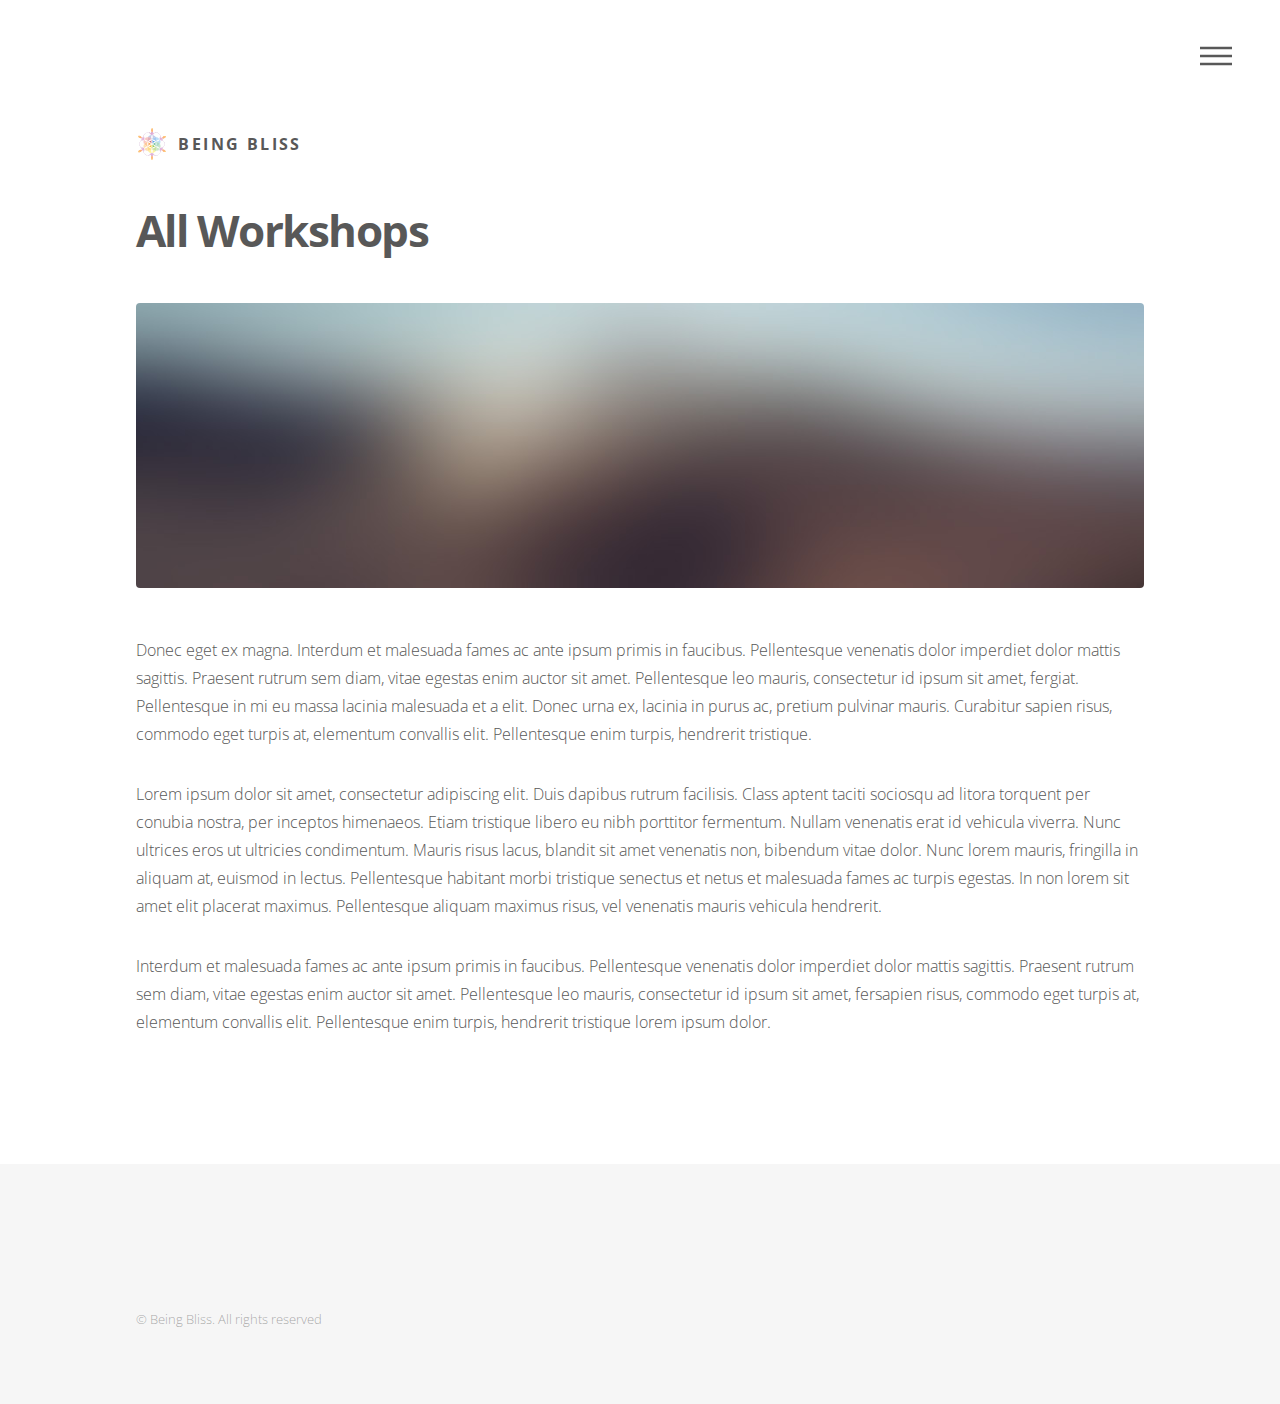
<file: generic.html>
<!DOCTYPE HTML>

<html>
	<head>
		<title>All Workshops</title>
		<meta charset="utf-8" />
		<meta name="viewport" content="width=device-width, initial-scale=1, user-scalable=no" />
		<link rel="stylesheet" href="assets/css/main.css" />
		<noscript><link rel="stylesheet" href="assets/css/noscript.css" /></noscript>
	</head>
	<body class="is-preload">
		<!-- Wrapper -->
			<div id="wrapper">

				<!-- Header -->
					<header id="header">
						<div class="inner">

							<!-- Logo -->
								<a href="index.html" class="logo">
									<span class="symbol"><img src="images/Being Bliss Logo Colour Vector.svg" alt="" /></span><span class="title">Being Bliss</span>
								</a>

							<!-- Nav -->
								<nav>
									<ul>
										<li><a href="#menu">Menu</a></li>
									</ul>
								</nav>

						</div>
					</header>

				<!-- Menu -->
					<nav id="menu">
						<h2>Menu</h2>
						<ul>
							<li><a href="index.html">Home</a></li>
							<li><a href="generic.html">Ipsum veroeros</a></li>
							<li><a href="generic.html">Tempus etiam</a></li>
							<li><a href="generic.html">Consequat dolor</a></li>
							<li><a href="elements.html">Elements</a></li>
						</ul>
					</nav>

				<!-- Main -->
					<div id="main">
						<div class="inner">
							<h1>All Workshops</h1>
							<span class="image main"><img src="images/pic13.jpg" alt="" /></span>
							<p>Donec eget ex magna. Interdum et malesuada fames ac ante ipsum primis in faucibus. Pellentesque venenatis dolor imperdiet dolor mattis sagittis. Praesent rutrum sem diam, vitae egestas enim auctor sit amet. Pellentesque leo mauris, consectetur id ipsum sit amet, fergiat. Pellentesque in mi eu massa lacinia malesuada et a elit. Donec urna ex, lacinia in purus ac, pretium pulvinar mauris. Curabitur sapien risus, commodo eget turpis at, elementum convallis elit. Pellentesque enim turpis, hendrerit tristique.</p>
							<p>Lorem ipsum dolor sit amet, consectetur adipiscing elit. Duis dapibus rutrum facilisis. Class aptent taciti sociosqu ad litora torquent per conubia nostra, per inceptos himenaeos. Etiam tristique libero eu nibh porttitor fermentum. Nullam venenatis erat id vehicula viverra. Nunc ultrices eros ut ultricies condimentum. Mauris risus lacus, blandit sit amet venenatis non, bibendum vitae dolor. Nunc lorem mauris, fringilla in aliquam at, euismod in lectus. Pellentesque habitant morbi tristique senectus et netus et malesuada fames ac turpis egestas. In non lorem sit amet elit placerat maximus. Pellentesque aliquam maximus risus, vel venenatis mauris vehicula hendrerit.</p>
							<p>Interdum et malesuada fames ac ante ipsum primis in faucibus. Pellentesque venenatis dolor imperdiet dolor mattis sagittis. Praesent rutrum sem diam, vitae egestas enim auctor sit amet. Pellentesque leo mauris, consectetur id ipsum sit amet, fersapien risus, commodo eget turpis at, elementum convallis elit. Pellentesque enim turpis, hendrerit tristique lorem ipsum dolor.</p>
						</div>
					</div>

				<!-- Footer -->
					<footer id="footer">
						<div class="inner">
							<!-- <section>
								<h2>Get in touch</h2>
								<form method="post" action="#">
									<div class="fields">
										<div class="field half">
											<input type="text" name="name" id="name" placeholder="Name" />
										</div>
										<div class="field half">
											<input type="email" name="email" id="email" placeholder="Email" />
										</div>
										<div class="field">
											<textarea name="message" id="message" placeholder="Message"></textarea>
										</div>
									</div>
									<ul class="actions">
										<li><input type="submit" value="Send" class="primary" /></li>
									</ul>
								</form>
							</section>
							<section>
								<h2>Follow</h2>
								<ul class="icons">
									<li><a href="#" class="icon brands style2 fa-twitter"><span class="label">Twitter</span></a></li>
									<li><a href="#" class="icon brands style2 fa-facebook-f"><span class="label">Facebook</span></a></li>
									<li><a href="#" class="icon brands style2 fa-instagram"><span class="label">Instagram</span></a></li>
									<li><a href="#" class="icon brands style2 fa-dribbble"><span class="label">Dribbble</span></a></li>
									<li><a href="#" class="icon brands style2 fa-github"><span class="label">GitHub</span></a></li>
									<li><a href="#" class="icon brands style2 fa-500px"><span class="label">500px</span></a></li>
									<li><a href="#" class="icon solid style2 fa-phone"><span class="label">Phone</span></a></li>
									<li><a href="#" class="icon solid style2 fa-envelope"><span class="label">Email</span></a></li>
								</ul>
							</section> -->
							<ul class="copyright">
								<li>&copy; Being Bliss. All rights reserved</li>
							</ul>
						</div>
					</footer>

			</div>

		<!-- Scripts -->
			<script src="assets/js/jquery.min.js"></script>
			<script src="assets/js/browser.min.js"></script>
			<script src="assets/js/breakpoints.min.js"></script>
			<script src="assets/js/util.js"></script>
			<script src="assets/js/main.js"></script>

	</body>
</html>
</file>
<file: assets/css/noscript.css>
/* Tiles */

	body.is-preload .tiles article {
		-moz-transform: none;
		-webkit-transform: none;
		-ms-transform: none;
		transform: none;
		opacity: 1;
	}
</file>
<file: assets/css/main.css>
@import url(fontawesome-all.min.css);
/* @import url("https://fonts.googleapis.com/css?family=Source+Sans+Pro:400,700,900"); */
@import url("https://fonts.googleapis.com/css?family=Open+Sans:400, 500,700");

html, body, div, span, applet, object,
iframe, h1, h2, h3, h4, h5, h6, p, blockquote,
pre, a, abbr, acronym, address, big, cite,
code, del, dfn, em, img, ins, kbd, q, s, samp,
small, strike, strong, sub, sup, tt, var, b,
u, i, center, dl, dt, dd, ol, ul, li, fieldset,
form, label, legend, table, caption, tbody,
tfoot, thead, tr, th, td, article, aside,
canvas, details, embed, figure, figcaption,
footer, header, hgroup, menu, nav, output, ruby,
section, summary, time, mark, audio, video {
	margin: 0;
	padding: 0;
	border: 0;
	font-size: 100%;
	font: inherit;
	vertical-align: baseline;}

article, aside, details, figcaption, figure,
footer, header, hgroup, menu, nav, section {
	display: block;}

body {
	line-height: 1;
}

ol, ul {
	list-style: none;
}

blockquote, q {
	quotes: none;
}

	blockquote:before, blockquote:after, q:before, q:after {
		content: '';
		content: none;
	}

table {
	border-collapse: collapse;
	border-spacing: 0;
}

body {
	-webkit-text-size-adjust: none;
}

mark {
	background-color: transparent;
	color: inherit;
}

input::-moz-focus-inner {
	border: 0;
	padding: 0;
}

input, select, textarea {
	-moz-appearance: none;
	-webkit-appearance: none;
	-ms-appearance: none;
	appearance: none;
}

/* Basic */

	@-ms-viewport {
		width: device-width;
	}

	body {
		-ms-overflow-style: scrollbar;
	}

	@media screen and (max-width: 480px) {

		html, body {
			min-width: 320px;
		}

	}

	html {
		box-sizing: border-box;
	}

	*, *:before, *:after {
		box-sizing: inherit;
	}

	body {
		background: #ffffff;
	}

		body.is-preload *, body.is-preload *:before, body.is-preload *:after {
			-moz-animation: none !important;
			-webkit-animation: none !important;
			-ms-animation: none !important;
			animation: none !important;
			-moz-transition: none !important;
			-webkit-transition: none !important;
			-ms-transition: none !important;
			transition: none !important;
		}

/* Type */

	body, input, select, textarea {
		color: #585858;
		font-family: "Open Sans", Helvetica, sans-serif;
		font-size: 16pt;
		font-weight: 300;
		line-height: 1.75;
	}

		@media screen and (max-width: 1680px) {

			body, input, select, textarea {
				font-size: 14pt;
			}

		}

		@media screen and (max-width: 1280px) {

			body, input, select, textarea {
				font-size: 12pt;
			}

		}

	a {
		-moz-transition: border-bottom-color 0.2s ease, color 0.2s ease;
		-webkit-transition: border-bottom-color 0.2s ease, color 0.2s ease;
		-ms-transition: border-bottom-color 0.2s ease, color 0.2s ease;
		transition: border-bottom-color 0.2s ease, color 0.2s ease;
		text-decoration: none;
		color: #585858;
		border-bottom: dotted 1px rgba(88, 88, 88, 0.5);
	}

		a:hover {
			border-bottom-color: transparent;
			color: #f2849e !important;
		}

	strong, b {
		font-weight: 900;
	}

	em, i {
		font-style: italic;
	}

	p {
		margin: 0 0 2em 0;
	}

	h1 {
		font-size: 2.75em;
		font-weight: 700;
		line-height: 1.3;
		margin: 0 0 1em 0;
		letter-spacing: -0.035em;
	}

		h1 a {
			color: inherit;
		}

		@media screen and (max-width: 736px) {

			h1 {
				font-size: 2em;
				margin: 0 0 1em 0;
			}

		}

		@media screen and (max-width: 360px) {

			h1 {
				font-size: 1.75em;
			}

		}

	h2, h3, h4, h5, h6 {
		font-weight: 900;
		line-height: 1.5;
		margin: 0 0 2em 0;
		text-transform: uppercase;
		letter-spacing: 0.15em;
	}

		h2 a, h3 a, h4 a, h5 a, h6 a {
			color: inherit;
		}

	h2 {
		font-size: 1.1em;
	}

	h3 {
		font-size: 1em;
	}

	h4 {
		font-size: 0.8em;
	}

	h5 {
		font-size: 0.8em;
	}

	h6 {
		font-size: 0.8em;
	}

	@media screen and (max-width: 980px) {

		h1 br, h2 br, h3 br, h4 br, h5 br, h6 br {
			display: none;
		}

	}

	@media screen and (max-width: 736px) {

		h2 {
			font-size: 1em;
		}

		h3 {
			font-size: 0.8em;
		}

	}

	sub {
		font-size: 0.8em;
		position: relative;
		top: 0.5em;
	}

	sup {
		font-size: 0.8em;
		position: relative;
		top: -0.5em;
	}

	blockquote {
		border-left: solid 4px #c9c9c9;
		font-style: italic;
		margin: 0 0 2em 0;
		padding: 0.5em 0 0.5em 2em;
	}

	code {
		background: rgba(144, 144, 144, 0.075);
		border-radius: 4px;
		border: solid 1px #c9c9c9;
		font-family: "Courier New", monospace;
		font-size: 0.9em;
		margin: 0 0.25em;
		padding: 0.25em 0.65em;
	}

	pre {
		-webkit-overflow-scrolling: touch;
		font-family: "Courier New", monospace;
		font-size: 0.9em;
		margin: 0 0 2em 0;
	}

		pre code {
			display: block;
			line-height: 1.75;
			padding: 1em 1.5em;
			overflow-x: auto;
		}

	hr {
		border: 0;
		border-bottom: solid 1px #c9c9c9;
		margin: 2em 0;
	}

		hr.major {
			margin: 3em 0;
		}

	.align-left {
		text-align: left;
	}

	.align-center {
		text-align: center;
	}

	.align-right {
		text-align: right;
	}

/* Row */

	.row {
		display: flex;
		flex-wrap: wrap;
		box-sizing: border-box;
		align-items: stretch;
	}

		.row > * {
			box-sizing: border-box;
		}

		.row.gtr-uniform > * > :last-child {
			margin-bottom: 0;
		}

		.row.aln-left {
			justify-content: flex-start;
		}

		.row.aln-center {
			justify-content: center;
		}

		.row.aln-right {
			justify-content: flex-end;
		}

		.row.aln-top {
			align-items: flex-start;
		}

		.row.aln-middle {
			align-items: center;
		}

		.row.aln-bottom {
			align-items: flex-end;
		}

		.row > .imp {
			order: -1;
		}

		.row > .col-1 {
			width: 8.33333%;
		}

		.row > .off-1 {
			margin-left: 8.33333%;
		}

		.row > .col-2 {
			width: 16.66667%;
		}

		.row > .off-2 {
			margin-left: 16.66667%;
		}

		.row > .col-3 {
			width: 25%;
		}

		.row > .off-3 {
			margin-left: 25%;
		}

		.row > .col-4 {
			width: 33.33333%;
		}

		.row > .off-4 {
			margin-left: 33.33333%;
		}

		.row > .col-5 {
			width: 41.66667%;
		}

		.row > .off-5 {
			margin-left: 41.66667%;
		}

		.row > .col-6 {
			width: 50%;
		}

		.row > .off-6 {
			margin-left: 50%;
		}

		.row > .col-7 {
			width: 58.33333%;
		}

		.row > .off-7 {
			margin-left: 58.33333%;
		}

		.row > .col-8 {
			width: 66.66667%;
		}

		.row > .off-8 {
			margin-left: 66.66667%;
		}

		.row > .col-9 {
			width: 75%;
		}

		.row > .off-9 {
			margin-left: 75%;
		}

		.row > .col-10 {
			width: 83.33333%;
		}

		.row > .off-10 {
			margin-left: 83.33333%;
		}

		.row > .col-11 {
			width: 91.66667%;
		}

		.row > .off-11 {
			margin-left: 91.66667%;
		}

		.row > .col-12 {
			width: 100%;
		}

		.row > .off-12 {
			margin-left: 100%;
		}

		.row.gtr-0 {
			margin-top: 0;
			margin-left: 0em;
		}

			.row.gtr-0 > * {
				padding: 0 0 0 0em;
			}

			.row.gtr-0.gtr-uniform {
				margin-top: 0em;
			}

				.row.gtr-0.gtr-uniform > * {
					padding-top: 0em;
				}

		.row.gtr-25 {
			margin-top: 0;
			margin-left: -0.5em;
		}

			.row.gtr-25 > * {
				padding: 0 0 0 0.5em;
			}

			.row.gtr-25.gtr-uniform {
				margin-top: -0.5em;
			}

				.row.gtr-25.gtr-uniform > * {
					padding-top: 0.5em;
				}

		.row.gtr-50 {
			margin-top: 0;
			margin-left: -1em;
		}

			.row.gtr-50 > * {
				padding: 0 0 0 1em;
			}

			.row.gtr-50.gtr-uniform {
				margin-top: -1em;
			}

				.row.gtr-50.gtr-uniform > * {
					padding-top: 1em;
				}

		.row {
			margin-top: 0;
			margin-left: -2em;
		}

			.row > * {
				padding: 0 0 0 2em;
			}

			.row.gtr-uniform {
				margin-top: -2em;
			}

				.row.gtr-uniform > * {
					padding-top: 2em;
				}

		.row.gtr-150 {
			margin-top: 0;
			margin-left: -3em;
		}

			.row.gtr-150 > * {
				padding: 0 0 0 3em;
			}

			.row.gtr-150.gtr-uniform {
				margin-top: -3em;
			}

				.row.gtr-150.gtr-uniform > * {
					padding-top: 3em;
				}

		.row.gtr-200 {
			margin-top: 0;
			margin-left: -4em;
		}

			.row.gtr-200 > * {
				padding: 0 0 0 4em;
			}

			.row.gtr-200.gtr-uniform {
				margin-top: -4em;
			}

				.row.gtr-200.gtr-uniform > * {
					padding-top: 4em;
				}

		@media screen and (max-width: 1680px) {

			.row {
				display: flex;
				flex-wrap: wrap;
				box-sizing: border-box;
				align-items: stretch;
			}

				.row > * {
					box-sizing: border-box;
				}

				.row.gtr-uniform > * > :last-child {
					margin-bottom: 0;
				}

				.row.aln-left {
					justify-content: flex-start;
				}

				.row.aln-center {
					justify-content: center;
				}

				.row.aln-right {
					justify-content: flex-end;
				}

				.row.aln-top {
					align-items: flex-start;
				}

				.row.aln-middle {
					align-items: center;
				}

				.row.aln-bottom {
					align-items: flex-end;
				}

				.row > .imp-xlarge {
					order: -1;
				}

				.row > .col-1-xlarge {
					width: 8.33333%;
				}

				.row > .off-1-xlarge {
					margin-left: 8.33333%;
				}

				.row > .col-2-xlarge {
					width: 16.66667%;
				}

				.row > .off-2-xlarge {
					margin-left: 16.66667%;
				}

				.row > .col-3-xlarge {
					width: 25%;
				}

				.row > .off-3-xlarge {
					margin-left: 25%;
				}

				.row > .col-4-xlarge {
					width: 33.33333%;
				}

				.row > .off-4-xlarge {
					margin-left: 33.33333%;
				}

				.row > .col-5-xlarge {
					width: 41.66667%;
				}

				.row > .off-5-xlarge {
					margin-left: 41.66667%;
				}

				.row > .col-6-xlarge {
					width: 50%;
				}

				.row > .off-6-xlarge {
					margin-left: 50%;
				}

				.row > .col-7-xlarge {
					width: 58.33333%;
				}

				.row > .off-7-xlarge {
					margin-left: 58.33333%;
				}

				.row > .col-8-xlarge {
					width: 66.66667%;
				}

				.row > .off-8-xlarge {
					margin-left: 66.66667%;
				}

				.row > .col-9-xlarge {
					width: 75%;
				}

				.row > .off-9-xlarge {
					margin-left: 75%;
				}

				.row > .col-10-xlarge {
					width: 83.33333%;
				}

				.row > .off-10-xlarge {
					margin-left: 83.33333%;
				}

				.row > .col-11-xlarge {
					width: 91.66667%;
				}

				.row > .off-11-xlarge {
					margin-left: 91.66667%;
				}

				.row > .col-12-xlarge {
					width: 100%;
				}

				.row > .off-12-xlarge {
					margin-left: 100%;
				}

				.row.gtr-0 {
					margin-top: 0;
					margin-left: 0em;
				}

					.row.gtr-0 > * {
						padding: 0 0 0 0em;
					}

					.row.gtr-0.gtr-uniform {
						margin-top: 0em;
					}

						.row.gtr-0.gtr-uniform > * {
							padding-top: 0em;
						}

				.row.gtr-25 {
					margin-top: 0;
					margin-left: -0.5em;
				}

					.row.gtr-25 > * {
						padding: 0 0 0 0.5em;
					}

					.row.gtr-25.gtr-uniform {
						margin-top: -0.5em;
					}

						.row.gtr-25.gtr-uniform > * {
							padding-top: 0.5em;
						}

				.row.gtr-50 {
					margin-top: 0;
					margin-left: -1em;
				}

					.row.gtr-50 > * {
						padding: 0 0 0 1em;
					}

					.row.gtr-50.gtr-uniform {
						margin-top: -1em;
					}

						.row.gtr-50.gtr-uniform > * {
							padding-top: 1em;
						}

				.row {
					margin-top: 0;
					margin-left: -2em;
				}

					.row > * {
						padding: 0 0 0 2em;
					}

					.row.gtr-uniform {
						margin-top: -2em;
					}

						.row.gtr-uniform > * {
							padding-top: 2em;
						}

				.row.gtr-150 {
					margin-top: 0;
					margin-left: -3em;
				}

					.row.gtr-150 > * {
						padding: 0 0 0 3em;
					}

					.row.gtr-150.gtr-uniform {
						margin-top: -3em;
					}

						.row.gtr-150.gtr-uniform > * {
							padding-top: 3em;
						}

				.row.gtr-200 {
					margin-top: 0;
					margin-left: -4em;
				}

					.row.gtr-200 > * {
						padding: 0 0 0 4em;
					}

					.row.gtr-200.gtr-uniform {
						margin-top: -4em;
					}

						.row.gtr-200.gtr-uniform > * {
							padding-top: 4em;
						}

		}

		@media screen and (max-width: 1280px) {

			.row {
				display: flex;
				flex-wrap: wrap;
				box-sizing: border-box;
				align-items: stretch;
			}

				.row > * {
					box-sizing: border-box;
				}

				.row.gtr-uniform > * > :last-child {
					margin-bottom: 0;
				}

				.row.aln-left {
					justify-content: flex-start;
				}

				.row.aln-center {
					justify-content: center;
				}

				.row.aln-right {
					justify-content: flex-end;
				}

				.row.aln-top {
					align-items: flex-start;
				}

				.row.aln-middle {
					align-items: center;
				}

				.row.aln-bottom {
					align-items: flex-end;
				}

				.row > .imp-large {
					order: -1;
				}

				.row > .col-1-large {
					width: 8.33333%;
				}

				.row > .off-1-large {
					margin-left: 8.33333%;
				}

				.row > .col-2-large {
					width: 16.66667%;
				}

				.row > .off-2-large {
					margin-left: 16.66667%;
				}

				.row > .col-3-large {
					width: 25%;
				}

				.row > .off-3-large {
					margin-left: 25%;
				}

				.row > .col-4-large {
					width: 33.33333%;
				}

				.row > .off-4-large {
					margin-left: 33.33333%;
				}

				.row > .col-5-large {
					width: 41.66667%;
				}

				.row > .off-5-large {
					margin-left: 41.66667%;
				}

				.row > .col-6-large {
					width: 50%;
				}

				.row > .off-6-large {
					margin-left: 50%;
				}

				.row > .col-7-large {
					width: 58.33333%;
				}

				.row > .off-7-large {
					margin-left: 58.33333%;
				}

				.row > .col-8-large {
					width: 66.66667%;
				}

				.row > .off-8-large {
					margin-left: 66.66667%;
				}

				.row > .col-9-large {
					width: 75%;
				}

				.row > .off-9-large {
					margin-left: 75%;
				}

				.row > .col-10-large {
					width: 83.33333%;
				}

				.row > .off-10-large {
					margin-left: 83.33333%;
				}

				.row > .col-11-large {
					width: 91.66667%;
				}

				.row > .off-11-large {
					margin-left: 91.66667%;
				}

				.row > .col-12-large {
					width: 100%;
				}

				.row > .off-12-large {
					margin-left: 100%;
				}

				.row.gtr-0 {
					margin-top: 0;
					margin-left: 0em;
				}

					.row.gtr-0 > * {
						padding: 0 0 0 0em;
					}

					.row.gtr-0.gtr-uniform {
						margin-top: 0em;
					}

						.row.gtr-0.gtr-uniform > * {
							padding-top: 0em;
						}

				.row.gtr-25 {
					margin-top: 0;
					margin-left: -0.5em;
				}

					.row.gtr-25 > * {
						padding: 0 0 0 0.5em;
					}

					.row.gtr-25.gtr-uniform {
						margin-top: -0.5em;
					}

						.row.gtr-25.gtr-uniform > * {
							padding-top: 0.5em;
						}

				.row.gtr-50 {
					margin-top: 0;
					margin-left: -1em;
				}

					.row.gtr-50 > * {
						padding: 0 0 0 1em;
					}

					.row.gtr-50.gtr-uniform {
						margin-top: -1em;
					}

						.row.gtr-50.gtr-uniform > * {
							padding-top: 1em;
						}

				.row {
					margin-top: 0;
					margin-left: -2em;
				}

					.row > * {
						padding: 0 0 0 2em;
					}

					.row.gtr-uniform {
						margin-top: -2em;
					}

						.row.gtr-uniform > * {
							padding-top: 2em;
						}

				.row.gtr-150 {
					margin-top: 0;
					margin-left: -3em;
				}

					.row.gtr-150 > * {
						padding: 0 0 0 3em;
					}

					.row.gtr-150.gtr-uniform {
						margin-top: -3em;
					}

						.row.gtr-150.gtr-uniform > * {
							padding-top: 3em;
						}

				.row.gtr-200 {
					margin-top: 0;
					margin-left: -4em;
				}

					.row.gtr-200 > * {
						padding: 0 0 0 4em;
					}

					.row.gtr-200.gtr-uniform {
						margin-top: -4em;
					}

						.row.gtr-200.gtr-uniform > * {
							padding-top: 4em;
						}

		}

		@media screen and (max-width: 980px) {

			.row {
				display: flex;
				flex-wrap: wrap;
				box-sizing: border-box;
				align-items: stretch;
			}

				.row > * {
					box-sizing: border-box;
				}

				.row.gtr-uniform > * > :last-child {
					margin-bottom: 0;
				}

				.row.aln-left {
					justify-content: flex-start;
				}

				.row.aln-center {
					justify-content: center;
				}

				.row.aln-right {
					justify-content: flex-end;
				}

				.row.aln-top {
					align-items: flex-start;
				}

				.row.aln-middle {
					align-items: center;
				}

				.row.aln-bottom {
					align-items: flex-end;
				}

				.row > .imp-medium {
					order: -1;
				}

				.row > .col-1-medium {
					width: 8.33333%;
				}

				.row > .off-1-medium {
					margin-left: 8.33333%;
				}

				.row > .col-2-medium {
					width: 16.66667%;
				}

				.row > .off-2-medium {
					margin-left: 16.66667%;
				}

				.row > .col-3-medium {
					width: 25%;
				}

				.row > .off-3-medium {
					margin-left: 25%;
				}

				.row > .col-4-medium {
					width: 33.33333%;
				}

				.row > .off-4-medium {
					margin-left: 33.33333%;
				}

				.row > .col-5-medium {
					width: 41.66667%;
				}

				.row > .off-5-medium {
					margin-left: 41.66667%;
				}

				.row > .col-6-medium {
					width: 50%;
				}

				.row > .off-6-medium {
					margin-left: 50%;
				}

				.row > .col-7-medium {
					width: 58.33333%;
				}

				.row > .off-7-medium {
					margin-left: 58.33333%;
				}

				.row > .col-8-medium {
					width: 66.66667%;
				}

				.row > .off-8-medium {
					margin-left: 66.66667%;
				}

				.row > .col-9-medium {
					width: 75%;
				}

				.row > .off-9-medium {
					margin-left: 75%;
				}

				.row > .col-10-medium {
					width: 83.33333%;
				}

				.row > .off-10-medium {
					margin-left: 83.33333%;
				}

				.row > .col-11-medium {
					width: 91.66667%;
				}

				.row > .off-11-medium {
					margin-left: 91.66667%;
				}

				.row > .col-12-medium {
					width: 100%;
				}

				.row > .off-12-medium {
					margin-left: 100%;
				}

				.row.gtr-0 {
					margin-top: 0;
					margin-left: 0em;
				}

					.row.gtr-0 > * {
						padding: 0 0 0 0em;
					}

					.row.gtr-0.gtr-uniform {
						margin-top: 0em;
					}

						.row.gtr-0.gtr-uniform > * {
							padding-top: 0em;
						}

				.row.gtr-25 {
					margin-top: 0;
					margin-left: -0.375em;
				}

					.row.gtr-25 > * {
						padding: 0 0 0 0.375em;
					}

					.row.gtr-25.gtr-uniform {
						margin-top: -0.375em;
					}

						.row.gtr-25.gtr-uniform > * {
							padding-top: 0.375em;
						}

				.row.gtr-50 {
					margin-top: 0;
					margin-left: -0.75em;
				}

					.row.gtr-50 > * {
						padding: 0 0 0 0.75em;
					}

					.row.gtr-50.gtr-uniform {
						margin-top: -0.75em;
					}

						.row.gtr-50.gtr-uniform > * {
							padding-top: 0.75em;
						}

				.row {
					margin-top: 0;
					margin-left: -1.5em;
				}

					.row > * {
						padding: 0 0 0 1.5em;
					}

					.row.gtr-uniform {
						margin-top: -1.5em;
					}

						.row.gtr-uniform > * {
							padding-top: 1.5em;
						}

				.row.gtr-150 {
					margin-top: 0;
					margin-left: -2.25em;
				}

					.row.gtr-150 > * {
						padding: 0 0 0 2.25em;
					}

					.row.gtr-150.gtr-uniform {
						margin-top: -2.25em;
					}

						.row.gtr-150.gtr-uniform > * {
							padding-top: 2.25em;
						}

				.row.gtr-200 {
					margin-top: 0;
					margin-left: -3em;
				}

					.row.gtr-200 > * {
						padding: 0 0 0 3em;
					}

					.row.gtr-200.gtr-uniform {
						margin-top: -3em;
					}

						.row.gtr-200.gtr-uniform > * {
							padding-top: 3em;
						}

		}

		@media screen and (max-width: 736px) {

			.row {
				display: flex;
				flex-wrap: wrap;
				box-sizing: border-box;
				align-items: stretch;
			}

				.row > * {
					box-sizing: border-box;
				}

				.row.gtr-uniform > * > :last-child {
					margin-bottom: 0;
				}

				.row.aln-left {
					justify-content: flex-start;
				}

				.row.aln-center {
					justify-content: center;
				}

				.row.aln-right {
					justify-content: flex-end;
				}

				.row.aln-top {
					align-items: flex-start;
				}

				.row.aln-middle {
					align-items: center;
				}

				.row.aln-bottom {
					align-items: flex-end;
				}

				.row > .imp-small {
					order: -1;
				}

				.row > .col-1-small {
					width: 8.33333%;
				}

				.row > .off-1-small {
					margin-left: 8.33333%;
				}

				.row > .col-2-small {
					width: 16.66667%;
				}

				.row > .off-2-small {
					margin-left: 16.66667%;
				}

				.row > .col-3-small {
					width: 25%;
				}

				.row > .off-3-small {
					margin-left: 25%;
				}

				.row > .col-4-small {
					width: 33.33333%;
				}

				.row > .off-4-small {
					margin-left: 33.33333%;
				}

				.row > .col-5-small {
					width: 41.66667%;
				}

				.row > .off-5-small {
					margin-left: 41.66667%;
				}

				.row > .col-6-small {
					width: 50%;
				}

				.row > .off-6-small {
					margin-left: 50%;
				}

				.row > .col-7-small {
					width: 58.33333%;
				}

				.row > .off-7-small {
					margin-left: 58.33333%;
				}

				.row > .col-8-small {
					width: 66.66667%;
				}

				.row > .off-8-small {
					margin-left: 66.66667%;
				}

				.row > .col-9-small {
					width: 75%;
				}

				.row > .off-9-small {
					margin-left: 75%;
				}

				.row > .col-10-small {
					width: 83.33333%;
				}

				.row > .off-10-small {
					margin-left: 83.33333%;
				}

				.row > .col-11-small {
					width: 91.66667%;
				}

				.row > .off-11-small {
					margin-left: 91.66667%;
				}

				.row > .col-12-small {
					width: 100%;
				}

				.row > .off-12-small {
					margin-left: 100%;
				}

				.row.gtr-0 {
					margin-top: 0;
					margin-left: 0em;
				}

					.row.gtr-0 > * {
						padding: 0 0 0 0em;
					}

					.row.gtr-0.gtr-uniform {
						margin-top: 0em;
					}

						.row.gtr-0.gtr-uniform > * {
							padding-top: 0em;
						}

				.row.gtr-25 {
					margin-top: 0;
					margin-left: -0.25em;
				}

					.row.gtr-25 > * {
						padding: 0 0 0 0.25em;
					}

					.row.gtr-25.gtr-uniform {
						margin-top: -0.25em;
					}

						.row.gtr-25.gtr-uniform > * {
							padding-top: 0.25em;
						}

				.row.gtr-50 {
					margin-top: 0;
					margin-left: -0.5em;
				}

					.row.gtr-50 > * {
						padding: 0 0 0 0.5em;
					}

					.row.gtr-50.gtr-uniform {
						margin-top: -0.5em;
					}

						.row.gtr-50.gtr-uniform > * {
							padding-top: 0.5em;
						}

				.row {
					margin-top: 0;
					margin-left: -1em;
				}

					.row > * {
						padding: 0 0 0 1em;
					}

					.row.gtr-uniform {
						margin-top: -1em;
					}

						.row.gtr-uniform > * {
							padding-top: 1em;
						}

				.row.gtr-150 {
					margin-top: 0;
					margin-left: -1.5em;
				}

					.row.gtr-150 > * {
						padding: 0 0 0 1.5em;
					}

					.row.gtr-150.gtr-uniform {
						margin-top: -1.5em;
					}

						.row.gtr-150.gtr-uniform > * {
							padding-top: 1.5em;
						}

				.row.gtr-200 {
					margin-top: 0;
					margin-left: -2em;
				}

					.row.gtr-200 > * {
						padding: 0 0 0 2em;
					}

					.row.gtr-200.gtr-uniform {
						margin-top: -2em;
					}

						.row.gtr-200.gtr-uniform > * {
							padding-top: 2em;
						}

		}

		@media screen and (max-width: 480px) {

			.row {
				display: flex;
				flex-wrap: wrap;
				box-sizing: border-box;
				align-items: stretch;
			}

				.row > * {
					box-sizing: border-box;
				}

				.row.gtr-uniform > * > :last-child {
					margin-bottom: 0;
				}

				.row.aln-left {
					justify-content: flex-start;
				}

				.row.aln-center {
					justify-content: center;
				}

				.row.aln-right {
					justify-content: flex-end;
				}

				.row.aln-top {
					align-items: flex-start;
				}

				.row.aln-middle {
					align-items: center;
				}

				.row.aln-bottom {
					align-items: flex-end;
				}

				.row > .imp-xsmall {
					order: -1;
				}

				.row > .col-1-xsmall {
					width: 8.33333%;
				}

				.row > .off-1-xsmall {
					margin-left: 8.33333%;
				}

				.row > .col-2-xsmall {
					width: 16.66667%;
				}

				.row > .off-2-xsmall {
					margin-left: 16.66667%;
				}

				.row > .col-3-xsmall {
					width: 25%;
				}

				.row > .off-3-xsmall {
					margin-left: 25%;
				}

				.row > .col-4-xsmall {
					width: 33.33333%;
				}

				.row > .off-4-xsmall {
					margin-left: 33.33333%;
				}

				.row > .col-5-xsmall {
					width: 41.66667%;
				}

				.row > .off-5-xsmall {
					margin-left: 41.66667%;
				}

				.row > .col-6-xsmall {
					width: 50%;
				}

				.row > .off-6-xsmall {
					margin-left: 50%;
				}

				.row > .col-7-xsmall {
					width: 58.33333%;
				}

				.row > .off-7-xsmall {
					margin-left: 58.33333%;
				}

				.row > .col-8-xsmall {
					width: 66.66667%;
				}

				.row > .off-8-xsmall {
					margin-left: 66.66667%;
				}

				.row > .col-9-xsmall {
					width: 75%;
				}

				.row > .off-9-xsmall {
					margin-left: 75%;
				}

				.row > .col-10-xsmall {
					width: 83.33333%;
				}

				.row > .off-10-xsmall {
					margin-left: 83.33333%;
				}

				.row > .col-11-xsmall {
					width: 91.66667%;
				}

				.row > .off-11-xsmall {
					margin-left: 91.66667%;
				}

				.row > .col-12-xsmall {
					width: 100%;
				}

				.row > .off-12-xsmall {
					margin-left: 100%;
				}

				.row.gtr-0 {
					margin-top: 0;
					margin-left: 0em;
				}

					.row.gtr-0 > * {
						padding: 0 0 0 0em;
					}

					.row.gtr-0.gtr-uniform {
						margin-top: 0em;
					}

						.row.gtr-0.gtr-uniform > * {
							padding-top: 0em;
						}

				.row.gtr-25 {
					margin-top: 0;
					margin-left: -0.25em;
				}

					.row.gtr-25 > * {
						padding: 0 0 0 0.25em;
					}

					.row.gtr-25.gtr-uniform {
						margin-top: -0.25em;
					}

						.row.gtr-25.gtr-uniform > * {
							padding-top: 0.25em;
						}

				.row.gtr-50 {
					margin-top: 0;
					margin-left: -0.5em;
				}

					.row.gtr-50 > * {
						padding: 0 0 0 0.5em;
					}

					.row.gtr-50.gtr-uniform {
						margin-top: -0.5em;
					}

						.row.gtr-50.gtr-uniform > * {
							padding-top: 0.5em;
						}

				.row {
					margin-top: 0;
					margin-left: -1em;
				}

					.row > * {
						padding: 0 0 0 1em;
					}

					.row.gtr-uniform {
						margin-top: -1em;
					}

						.row.gtr-uniform > * {
							padding-top: 1em;
						}

				.row.gtr-150 {
					margin-top: 0;
					margin-left: -1.5em;
				}

					.row.gtr-150 > * {
						padding: 0 0 0 1.5em;
					}

					.row.gtr-150.gtr-uniform {
						margin-top: -1.5em;
					}

						.row.gtr-150.gtr-uniform > * {
							padding-top: 1.5em;
						}

				.row.gtr-200 {
					margin-top: 0;
					margin-left: -2em;
				}

					.row.gtr-200 > * {
						padding: 0 0 0 2em;
					}

					.row.gtr-200.gtr-uniform {
						margin-top: -2em;
					}

						.row.gtr-200.gtr-uniform > * {
							padding-top: 2em;
						}

		}

/* Section/Article */

	section.special, article.special {
		text-align: center;
	}

	header p {
		margin-top: -1em;
	}

	@media screen and (max-width: 736px) {

		header p {
			margin-top: 0;
		}

	}

/* Icon */

	.icon {
		text-decoration: none;
		border-bottom: none;
		position: relative;
	}

		.icon:before {
			-moz-osx-font-smoothing: grayscale;
			-webkit-font-smoothing: antialiased;
			display: inline-block;
			font-style: normal;
			font-variant: normal;
			text-rendering: auto;
			line-height: 1;
			text-transform: none !important;
			font-family: 'Font Awesome 5 Free';
			font-weight: 400;
		}

		.icon > .label {
			display: none;
		}

		.icon:before {
			line-height: inherit;
		}

		.icon.solid:before {
			font-weight: 900;
		}

		.icon.brands:before {
			font-family: 'Font Awesome 5 Brands';
		}

		.icon.style2 {
			-moz-transition: background-color 0.2s ease-in-out, color 0.2s ease-in-out, border-color 0.2s ease-in-out;
			-webkit-transition: background-color 0.2s ease-in-out, color 0.2s ease-in-out, border-color 0.2s ease-in-out;
			-ms-transition: background-color 0.2s ease-in-out, color 0.2s ease-in-out, border-color 0.2s ease-in-out;
			transition: background-color 0.2s ease-in-out, color 0.2s ease-in-out, border-color 0.2s ease-in-out;
			background-color: transparent;
			border: solid 1px #c9c9c9;
			border-radius: 4px;
			width: 2.65em;
			height: 2.65em;
			display: inline-block;
			text-align: center;
			line-height: 2.65em;
			color: inherit;
		}

			.icon.style2:before {
				font-size: 1.1em;
			}

			.icon.style2:hover {
				color: #f2849e;
				border-color: #f2849e;
			}

			.icon.style2:active {
				background-color: rgba(242, 132, 158, 0.1);
			}

/* List */

	ol {
		list-style: decimal;
		margin: 0 0 2em 0;
		padding-left: 1.25em;
	}

		ol li {
			padding-left: 0.25em;
		}

	ul {
		list-style: disc;
		margin: 0 0 2em 0;
		padding-left: 1em;
	}

		ul li {
			padding-left: 0.5em;
		}

		ul.alt {
			list-style: none;
			padding-left: 0;
		}

			ul.alt li {
				border-top: solid 1px #c9c9c9;
				padding: 0.5em 0;
			}

				ul.alt li:first-child {
					border-top: 0;
					padding-top: 0;
				}

	dl {
		margin: 0 0 2em 0;
	}

		dl dt {
			display: block;
			font-weight: 900;
			margin: 0 0 1em 0;
		}

		dl dd {
			margin-left: 2em;
		}

/* Actions */

	ul.actions {
		display: -moz-flex;
		display: -webkit-flex;
		display: -ms-flex;
		display: flex;
		cursor: default;
		list-style: none;
		margin-left: -1em;
		padding-left: 0;
	}

		ul.actions li {
			padding: 0 0 0 1em;
			vertical-align: middle;
		}

		ul.actions.special {
			-moz-justify-content: center;
			-webkit-justify-content: center;
			-ms-justify-content: center;
			justify-content: center;
			width: 100%;
			margin-left: 0;
		}

			ul.actions.special li:first-child {
				padding-left: 0;
			}

		ul.actions.stacked {
			-moz-flex-direction: column;
			-webkit-flex-direction: column;
			-ms-flex-direction: column;
			flex-direction: column;
			margin-left: 0;
		}

			ul.actions.stacked li {
				padding: 1.3em 0 0 0;
			}

				ul.actions.stacked li:first-child {
					padding-top: 0;
				}

		ul.actions.fit {
			width: calc(100% + 1em);
		}

			ul.actions.fit li {
				-moz-flex-grow: 1;
				-webkit-flex-grow: 1;
				-ms-flex-grow: 1;
				flex-grow: 1;
				-moz-flex-shrink: 1;
				-webkit-flex-shrink: 1;
				-ms-flex-shrink: 1;
				flex-shrink: 1;
				width: 100%;
			}

				ul.actions.fit li > * {
					width: 100%;
				}

			ul.actions.fit.stacked {
				width: 100%;
			}

		@media screen and (max-width: 480px) {

			ul.actions:not(.fixed) {
				-moz-flex-direction: column;
				-webkit-flex-direction: column;
				-ms-flex-direction: column;
				flex-direction: column;
				margin-left: 0;
				width: 100% !important;
			}

				ul.actions:not(.fixed) li {
					-moz-flex-grow: 1;
					-webkit-flex-grow: 1;
					-ms-flex-grow: 1;
					flex-grow: 1;
					-moz-flex-shrink: 1;
					-webkit-flex-shrink: 1;
					-ms-flex-shrink: 1;
					flex-shrink: 1;
					padding: 1em 0 0 0;
					text-align: center;
					width: 100%;
				}

					ul.actions:not(.fixed) li > * {
						width: 100%;
					}

					ul.actions:not(.fixed) li:first-child {
						padding-top: 0;
					}

					ul.actions:not(.fixed) li input[type="submit"],
					ul.actions:not(.fixed) li input[type="reset"],
					ul.actions:not(.fixed) li input[type="button"],
					ul.actions:not(.fixed) li button,
					ul.actions:not(.fixed) li .button {
						width: 100%;
					}

						ul.actions:not(.fixed) li input[type="submit"].icon:before,
						ul.actions:not(.fixed) li input[type="reset"].icon:before,
						ul.actions:not(.fixed) li input[type="button"].icon:before,
						ul.actions:not(.fixed) li button.icon:before,
						ul.actions:not(.fixed) li .button.icon:before {
							margin-left: -0.5rem;
						}

		}

/* Icons */

	ul.icons {
		cursor: default;
		list-style: none;
		padding-left: 0;
		margin: -1em 0 2em -1em;
	}

		ul.icons li {
			display: inline-block;
			padding: 1em 0 0 1em;
		}

/* Form */

	form {
		margin: 0 0 2em 0;
		overflow-x: hidden;
	}

		form > :last-child {
			margin-bottom: 0;
		}

		form > .fields {
			display: -moz-flex;
			display: -webkit-flex;
			display: -ms-flex;
			display: flex;
			-moz-flex-wrap: wrap;
			-webkit-flex-wrap: wrap;
			-ms-flex-wrap: wrap;
			flex-wrap: wrap;
			width: calc(100% + 3em);
			margin: -1.5em 0 2em -1.5em;
		}

			form > .fields > .field {
				-moz-flex-grow: 0;
				-webkit-flex-grow: 0;
				-ms-flex-grow: 0;
				flex-grow: 0;
				-moz-flex-shrink: 0;
				-webkit-flex-shrink: 0;
				-ms-flex-shrink: 0;
				flex-shrink: 0;
				padding: 1.5em 0 0 1.5em;
				width: calc(100% - 1.5em);
			}

				form > .fields > .field.half {
					width: calc(50% - 0.75em);
				}

				form > .fields > .field.third {
					width: calc(100%/3 - 0.5em);
				}

				form > .fields > .field.quarter {
					width: calc(25% - 0.375em);
				}

		@media screen and (max-width: 480px) {

			form > .fields {
				width: calc(100% + 3em);
				margin: -1.5em 0 2em -1.5em;
			}

				form > .fields > .field {
					padding: 1.5em 0 0 1.5em;
					width: calc(100% - 1.5em);
				}

					form > .fields > .field.half {
						width: calc(100% - 1.5em);
					}

					form > .fields > .field.third {
						width: calc(100% - 1.5em);
					}

					form > .fields > .field.quarter {
						width: calc(100% - 1.5em);
					}

		}

	label {
		display: block;
		font-size: 0.9em;
		font-weight: 900;
		margin: 0 0 1em 0;
	}

	input[type="text"],
	input[type="password"],
	input[type="email"],
	input[type="tel"],
	select,
	textarea {
		-moz-appearance: none;
		-webkit-appearance: none;
		-ms-appearance: none;
		appearance: none;
		background-color: transparent;
		border: none;
		border-radius: 0;
		border-bottom: solid 1px #c9c9c9;
		color: inherit;
		display: block;
		outline: 0;
		padding: 0;
		text-decoration: none;
		width: 100%;
	}

		input[type="text"]:invalid,
		input[type="password"]:invalid,
		input[type="email"]:invalid,
		input[type="tel"]:invalid,
		select:invalid,
		textarea:invalid {
			box-shadow: none;
		}

		input[type="text"]:focus,
		input[type="password"]:focus,
		input[type="email"]:focus,
		input[type="tel"]:focus,
		select:focus,
		textarea:focus {
			border-bottom-color: #f2849e;
			box-shadow: inset 0 -1px 0 0 #f2849e;
		}

	select {
		background-image: url("data:image/svg+xml;charset=utf8,%3Csvg xmlns='http://www.w3.org/2000/svg' width='40' height='40' preserveAspectRatio='none' viewBox='0 0 40 40'%3E%3Cpath d='M9.4,12.3l10.4,10.4l10.4-10.4c0.2-0.2,0.5-0.4,0.9-0.4c0.3,0,0.6,0.1,0.9,0.4l3.3,3.3c0.2,0.2,0.4,0.5,0.4,0.9 c0,0.4-0.1,0.6-0.4,0.9L20.7,31.9c-0.2,0.2-0.5,0.4-0.9,0.4c-0.3,0-0.6-0.1-0.9-0.4L4.3,17.3c-0.2-0.2-0.4-0.5-0.4-0.9 c0-0.4,0.1-0.6,0.4-0.9l3.3-3.3c0.2-0.2,0.5-0.4,0.9-0.4S9.1,12.1,9.4,12.3z' fill='%23c9c9c9' /%3E%3C/svg%3E");
		background-size: 1.25rem;
		background-repeat: no-repeat;
		background-position: calc(100% - 1rem) center;
		height: 3em;
		padding-right: 3em;
		text-overflow: ellipsis;
	}

		select option {
			background: #ffffff;
		}

		select:focus::-ms-value {
			background-color: transparent;
		}

		select::-ms-expand {
			display: none;
		}

	input[type="text"],
	input[type="password"],
	input[type="email"],
	select {
		height: 3em;
	}

	textarea {
		padding: 0;
		min-height: 3.75em;
	}

	input[type="checkbox"],
	input[type="radio"] {
		-moz-appearance: none;
		-webkit-appearance: none;
		-ms-appearance: none;
		appearance: none;
		display: block;
		float: left;
		margin-right: -2em;
		opacity: 0;
		width: 1em;
		z-index: -1;
	}

		input[type="checkbox"] + label,
		input[type="radio"] + label {
			text-decoration: none;
			color: #585858;
			cursor: pointer;
			display: inline-block;
			font-size: 1em;
			font-weight: 300;
			padding-left: 2.55em;
			padding-right: 0.75em;
			position: relative;
		}

			input[type="checkbox"] + label:before,
			input[type="radio"] + label:before {
				-moz-osx-font-smoothing: grayscale;
				-webkit-font-smoothing: antialiased;
				display: inline-block;
				font-style: normal;
				font-variant: normal;
				text-rendering: auto;
				line-height: 1;
				text-transform: none !important;
				font-family: 'Font Awesome 5 Free';
				font-weight: 900;
			}

			input[type="checkbox"] + label:before,
			input[type="radio"] + label:before {
				border-radius: 4px;
				border: solid 1px #c9c9c9;
				content: '';
				display: inline-block;
				font-size: 0.8em;
				height: 2.25em;
				left: 0;
				line-height: 2.25em;
				position: absolute;
				text-align: center;
				top: 0;
				width: 2.25em;
			}

		input[type="checkbox"]:checked + label:before,
		input[type="radio"]:checked + label:before {
			background: #585858;
			border-color: #585858;
			color: #ffffff;
			content: '\f00c';
		}

		input[type="checkbox"]:focus + label:before,
		input[type="radio"]:focus + label:before {
			border-color: #f2849e;
			box-shadow: 0 0 0 1px #f2849e;
		}

	input[type="checkbox"] + label:before {
		border-radius: 4px;
	}

	input[type="radio"] + label:before {
		border-radius: 100%;
	}

/* Box */

	.box {
		border-radius: 4px;
		border: solid 1px #c9c9c9;
		margin-bottom: 2em;
		padding: 1.5em;
	}

		.box > :last-child,
		.box > :last-child > :last-child,
		.box > :last-child > :last-child > :last-child {
			margin-bottom: 0;
		}

		.box.alt {
			border: 0;
			border-radius: 0;
			padding: 0;
		}

/* Image */

	.image {
		border-radius: 4px;
		border: 0;
		display: inline-block;
		position: relative;
	}

		.image img {
			border-radius: 4px;
			display: block;
		}

		.image.left, .image.right {
			max-width: 40%;
		}

			.image.left img, .image.right img {
				width: 100%;
			}

		.image.left {
			float: left;
			padding: 0 1.5em 1em 0;
			top: 0.25em;
		}

		.image.right {
			float: right;
			padding: 0 0 1em 1.5em;
			top: 0.25em;
		}

		.image.fit {
			display: block;
			margin: 0 0 2em 0;
			width: 100%;
		}

			.image.fit img {
				width: 100%;
			}

		.image.main {
			display: block;
			margin: 0 0 3em 0;
			width: 100%;
		}

			.image.main img {
				width: 100%;
			}

			@media screen and (max-width: 736px) {

				.image.main {
					margin: 0 0 2em 0;
				}

			}

/* Table */

	.table-wrapper {
		-webkit-overflow-scrolling: touch;
		overflow-x: auto;
	}

	table {
		margin: 0 0 2em 0;
		width: 100%;
	}

		table tbody tr {
			border: solid 1px #c9c9c9;
			border-left: 0;
			border-right: 0;
		}

			table tbody tr:nth-child(2n + 1) {
				background-color: rgba(144, 144, 144, 0.075);
			}

		table td {
			padding: 0.75em 0.75em;
		}

		table th {
			font-size: 0.9em;
			font-weight: 900;
			padding: 0 0.75em 0.75em 0.75em;
			text-align: left;
		}

		table thead {
			border-bottom: solid 2px #c9c9c9;
		}

		table tfoot {
			border-top: solid 2px #c9c9c9;
		}

		table.alt {
			border-collapse: separate;
		}

			table.alt tbody tr td {
				border: solid 1px #c9c9c9;
				border-left-width: 0;
				border-top-width: 0;
			}

				table.alt tbody tr td:first-child {
					border-left-width: 1px;
				}

			table.alt tbody tr:first-child td {
				border-top-width: 1px;
			}

			table.alt thead {
				border-bottom: 0;
			}

			table.alt tfoot {
				border-top: 0;
			}

/* Button */

	input[type="submit"],
	input[type="reset"],
	input[type="button"],
	button,
	.button {
		-moz-appearance: none;
		-webkit-appearance: none;
		-ms-appearance: none;
		appearance: none;
		-moz-transition: background-color 0.2s ease-in-out, color 0.2s ease-in-out, box-shadow 0.2s ease-in-out;
		-webkit-transition: background-color 0.2s ease-in-out, color 0.2s ease-in-out, box-shadow 0.2s ease-in-out;
		-ms-transition: background-color 0.2s ease-in-out, color 0.2s ease-in-out, box-shadow 0.2s ease-in-out;
		transition: background-color 0.2s ease-in-out, color 0.2s ease-in-out, box-shadow 0.2s ease-in-out;
		background-color: transparent;
		border-radius: 4px;
		border: 0;
		box-shadow: inset 0 0 0 2px #585858;
		color: #585858 !important;
		cursor: pointer;
		display: inline-block;
		font-size: 0.8em;
		font-weight: 900;
		height: 3.5em;
		letter-spacing: 0.35em;
		line-height: 3.45em;
		overflow: hidden;
		padding: 0 1.25em 0 1.6em;
		text-align: center;
		text-decoration: none;
		text-overflow: ellipsis;
		text-transform: uppercase;
		white-space: nowrap;
	}

		input[type="submit"].icon:before,
		input[type="reset"].icon:before,
		input[type="button"].icon:before,
		button.icon:before,
		.button.icon:before {
			margin-right: 0.5em;
		}

		input[type="submit"].fit,
		input[type="reset"].fit,
		input[type="button"].fit,
		button.fit,
		.button.fit {
			width: 100%;
		}

		input[type="submit"]:hover,
		input[type="reset"]:hover,
		input[type="button"]:hover,
		button:hover,
		.button:hover {
			color: #f2849e !important;
			box-shadow: inset 0 0 0 2px #f2849e;
		}

		input[type="submit"]:active,
		input[type="reset"]:active,
		input[type="button"]:active,
		button:active,
		.button:active {
			background-color: rgba(242, 132, 158, 0.1);
		}

		input[type="submit"].small,
		input[type="reset"].small,
		input[type="button"].small,
		button.small,
		.button.small {
			font-size: 0.6em;
		}

		input[type="submit"].large,
		input[type="reset"].large,
		input[type="button"].large,
		button.large,
		.button.large {
			font-size: 1em;
		}

		input[type="submit"].primary,
		input[type="reset"].primary,
		input[type="button"].primary,
		button.primary,
		.button.primary {
			box-shadow: none;
			background-color: #585858;
			color: #ffffff !important;
		}

			input[type="submit"].primary:hover,
			input[type="reset"].primary:hover,
			input[type="button"].primary:hover,
			button.primary:hover,
			.button.primary:hover {
				background-color: #f2849e;
			}

			input[type="submit"].primary:active,
			input[type="reset"].primary:active,
			input[type="button"].primary:active,
			button.primary:active,
			.button.primary:active {
				background-color: #ee5f81;
			}

		input[type="submit"].disabled, input[type="submit"]:disabled,
		input[type="reset"].disabled,
		input[type="reset"]:disabled,
		input[type="button"].disabled,
		input[type="button"]:disabled,
		button.disabled,
		button:disabled,
		.button.disabled,
		.button:disabled {
			pointer-events: none;
			opacity: 0.25;
		}

/* Tiles */

	.tiles {
		display: -moz-flex;
		display: -webkit-flex;
		display: -ms-flex;
		display: flex;
		-moz-flex-wrap: wrap;
		-webkit-flex-wrap: wrap;
		-ms-flex-wrap: wrap;
		flex-wrap: wrap;
		postiion: relative;
		margin: -2.5em 0 0 -2.5em;
	}

		.tiles article {
			-moz-transition: -moz-transform 0.5s ease, opacity 0.5s ease;
			-webkit-transition: -webkit-transform 0.5s ease, opacity 0.5s ease;
			-ms-transition: -ms-transform 0.5s ease, opacity 0.5s ease;
			transition: transform 0.5s ease, opacity 0.5s ease;
			position: relative;
			width: calc(33.33333% - 2.5em);
			margin: 2.5em 0 0 2.5em;
		}

			.tiles article > .image {
				-moz-transition: -moz-transform 0.5s ease;
				-webkit-transition: -webkit-transform 0.5s ease;
				-ms-transition: -ms-transform 0.5s ease;
				transition: transform 0.5s ease;
				position: relative;
				display: block;
				width: 100%;
				border-radius: 4px;
				overflow: hidden;
			}

				.tiles article > .image img {
					display: block;
					width: 100%;
				}

				.tiles article > .image:before {
					pointer-events: none;
					-moz-transition: background-color 0.5s ease, opacity 0.5s ease;
					-webkit-transition: background-color 0.5s ease, opacity 0.5s ease;
					-ms-transition: background-color 0.5s ease, opacity 0.5s ease;
					transition: background-color 0.5s ease, opacity 0.5s ease;
					content: '';
					display: block;
					position: absolute;
					top: 0;
					left: 0;
					width: 100%;
					height: 100%;
					opacity: 1.0;
					z-index: 1;
					opacity: 0.8;
				}

				.tiles article > .image:after {
					pointer-events: none;
					-moz-transition: opacity 0.5s ease;
					-webkit-transition: opacity 0.5s ease;
					-ms-transition: opacity 0.5s ease;
					transition: opacity 0.5s ease;
					content: '';
					display: block;
					position: absolute;
					top: 0;
					left: 0;
					width: 100%;
					height: 100%;
					/* background-image: url("data:image/svg+xml;charset=utf8,%3Csvg xmlns='http://www.w3.org/2000/svg' width='100' height='100' viewBox='0 0 100 100' preserveAspectRatio='none'%3E%3Cstyle%3Eline %7B stroke-width: 0.25px%3B stroke: %23ffffff%3B %7D%3C/style%3E%3Cline x1='0' y1='0' x2='100' y2='100' /%3E%3Cline x1='100' y1='0' x2='0' y2='100' /%3E%3C/svg%3E"); */
					background-position: center;
					background-repeat: no-repeat;
					background-size: 100% 100%;
					opacity: 0.25;
					z-index: 2;
				}

			.tiles article > a {
				display: -moz-flex;
				display: -webkit-flex;
				display: -ms-flex;
				display: flex;
				-moz-flex-direction: column;
				-webkit-flex-direction: column;
				-ms-flex-direction: column;
				flex-direction: column;
				-moz-align-items: center;
				-webkit-align-items: center;
				-ms-align-items: center;
				align-items: center;
				-moz-justify-content: center;
				-webkit-justify-content: center;
				-ms-justify-content: center;
				justify-content: center;
				-moz-transition: background-color 0.5s ease, -moz-transform 0.5s ease;
				-webkit-transition: background-color 0.5s ease, -webkit-transform 0.5s ease;
				-ms-transition: background-color 0.5s ease, -ms-transform 0.5s ease;
				transition: background-color 0.5s ease, transform 0.5s ease;
				position: absolute;
				top: 0;
				left: 0;
				width: 100%;
				height: 100%;
				padding: 1em;
				border-radius: 4px;
				border-bottom: 0;
				color: #ffffff;
				text-align: center;
				text-decoration: none;
				z-index: 3;
			}

				.tiles article > a > :last-child {
					margin: 0;
				}

				.tiles article > a:hover {
					color: #ffffff !important;
				}

				.tiles article > a h2 {
					margin: 0;
				}

				.tiles article > a .content {
					-moz-transition: max-height 0.5s ease, opacity 0.5s ease;
					-webkit-transition: max-height 0.5s ease, opacity 0.5s ease;
					-ms-transition: max-height 0.5s ease, opacity 0.5s ease;
					transition: max-height 0.5s ease, opacity 0.5s ease;
					width: 100%;
					max-height: 0;
					line-height: 1.5;
					margin-top: 0.35em;
					opacity: 0;
				}

					.tiles article > a .content > :last-child {
						margin-bottom: 0;
					}

			.tiles article.style1 > .image:before {
				/* background-color: #000C52; */
				background-color: #ec5c7e;
				/* background-color: #f2849e; */
			}

			.tiles article.style2 > .image:before {
				/* background-color: #327e04; */
				background-color: #48b5f4;
				/* background-color: #7ecaf6; */
			}

			.tiles article.style3 > .image:before {
				/* background-color: #BD0F18; */
				background-color: #2ec4a9;
				/* background-color: #7bd0c1; */
			}

			.tiles article.style4 > .image:before {
				/* background-color: #c35cb2; */
				background-color: #c75b9b;
			}

			.tiles article.style5 > .image:before {
				/* background-color: #FFA51F; */
				background-color: #ae85ca;
			}

			.tiles article.style6 > .image:before {
				/* background-color: #9f3062; */
				background-color: #6c86e2;
				/* background-color: #8499e7; */
			}

			body:not(.is-touch) .tiles article:hover > .image {
				-moz-transform: scale(1.1);
				-webkit-transform: scale(1.1);
				-ms-transform: scale(1.1);
				transform: scale(1.1);
			}

				body:not(.is-touch) .tiles article:hover > .image:before {
					background-color: #333333;
					opacity: 0.35;
				}

				body:not(.is-touch) .tiles article:hover > .image:after {
					opacity: 0;
				}

			body:not(.is-touch) .tiles article:hover .content {
				max-height: 15em;
				opacity: 1;
			}

		* + .tiles {
			margin-top: 2em;
		}

		body.is-preload .tiles article {
			-moz-transform: scale(0.9);
			-webkit-transform: scale(0.9);
			-ms-transform: scale(0.9);
			transform: scale(0.9);
			opacity: 0;
		}

		body.is-touch .tiles article .content {
			max-height: 15em;
			opacity: 1;
		}

		@media screen and (max-width: 1280px) {

			.tiles {
				margin: -1.25em 0 0 -1.25em;
			}

				.tiles article {
					width: calc(33.33333% - 1.25em);
					margin: 1.25em 0 0 1.25em;
				}

		}

		@media screen and (max-width: 980px) {

			.tiles {
				margin: -2.5em 0 0 -2.5em;
			}

				.tiles article {
					width: calc(50% - 2.5em);
					margin: 2.5em 0 0 2.5em;
				}

		}

		@media screen and (max-width: 736px) {

			.tiles {
				margin: -1.25em 0 0 -1.25em;
			}

				.tiles article {
					width: calc(50% - 1.25em);
					margin: 1.25em 0 0 1.25em;
				}

					.tiles article:hover > .image {
						-moz-transform: scale(1.0);
						-webkit-transform: scale(1.0);
						-ms-transform: scale(1.0);
						transform: scale(1.0);
					}

		}

		@media screen and (max-width: 480px) {

			.tiles {
				margin: 0;
			}

				.tiles article {
					width: 100%;
					margin: 1.25em 0 0 0;
				}

		}

/* Header */

	#header {
		padding: 8em 0 0.1em 0 ;
	}

		#header .logo {
			display: block;
			border-bottom: 0;
			color: inherit;
			font-weight: 700;
			letter-spacing: 0.15em;
			margin: 0 0 2.5em 0;
			text-decoration: none;
			text-transform: uppercase;
			display: inline-block;
		}

			#header .logo > * {
				display: inline-block;
				vertical-align: middle;
			}

			#header .logo .symbol {
				margin-right: 0.65em;
			}

				#header .logo .symbol img {
					display: block;
					width: 2em;
					height: 2em;
				}

		#header nav {
			position: fixed;
			right: 2em;
			top: 2em;
			z-index: 10000;
		}

			#header nav ul {
				display: -moz-flex;
				display: -webkit-flex;
				display: -ms-flex;
				display: flex;
				-moz-align-items: center;
				-webkit-align-items: center;
				-ms-align-items: center;
				align-items: center;
				list-style: none;
				margin: 0;
				padding: 0;
			}

				#header nav ul li {
					display: block;
					padding: 0;
				}

					#header nav ul li a {
						display: block;
						position: relative;
						height: 3em;
						line-height: 3em;
						padding: 0 1.5em;
						background-color: rgba(255, 255, 255, 0.5);
						border-radius: 4px;
						border: 0;
						font-size: 0.8em;
						font-weight: 900;
						letter-spacing: 0.35em;
						text-transform: uppercase;
					}

					#header nav ul li a[href="#menu"] {
						-webkit-tap-highlight-color: transparent;
						width: 4em;
						text-indent: 4em;
						font-size: 1em;
						overflow: hidden;
						padding: 0;
						white-space: nowrap;
					}

						#header nav ul li a[href="#menu"]:before, #header nav ul li a[href="#menu"]:after {
							-moz-transition: opacity 0.2s ease;
							-webkit-transition: opacity 0.2s ease;
							-ms-transition: opacity 0.2s ease;
							transition: opacity 0.2s ease;
							content: '';
							display: block;
							position: absolute;
							top: 0;
							left: 0;
							width: 100%;
							height: 100%;
							background-position: center;
							background-repeat: no-repeat;
							background-size: 2em 2em;
						}

						#header nav ul li a[href="#menu"]:before {
							background-image: url("data:image/svg+xml;charset=utf8,%3Csvg xmlns='http://www.w3.org/2000/svg' width='100' height='100' viewBox='0 0 100 100' preserveAspectRatio='none'%3E%3Cstyle%3Eline %7B stroke-width: 8px%3B stroke: %23f2849e%3B %7D%3C/style%3E%3Cline x1='0' y1='25' x2='100' y2='25' /%3E%3Cline x1='0' y1='50' x2='100' y2='50' /%3E%3Cline x1='0' y1='75' x2='100' y2='75' /%3E%3C/svg%3E");
							opacity: 0;
						}

						#header nav ul li a[href="#menu"]:after {
							background-image: url("data:image/svg+xml;charset=utf8,%3Csvg xmlns='http://www.w3.org/2000/svg' width='100' height='100' viewBox='0 0 100 100' preserveAspectRatio='none'%3E%3Cstyle%3Eline %7B stroke-width: 8px%3B stroke: %23585858%3B %7D%3C/style%3E%3Cline x1='0' y1='25' x2='100' y2='25' /%3E%3Cline x1='0' y1='50' x2='100' y2='50' /%3E%3Cline x1='0' y1='75' x2='100' y2='75' /%3E%3C/svg%3E");
							opacity: 1;
						}

						#header nav ul li a[href="#menu"]:hover:before {
							opacity: 1;
						}

						#header nav ul li a[href="#menu"]:hover:after {
							opacity: 0;
						}

		@media screen and (max-width: 736px) {

			#header {
				padding: 4em 0 0.1em 0 ;
			}

				#header nav {
					right: 0.5em;
					top: 0.5em;
				}

					#header nav ul li a[href="#menu"]:before, #header nav ul li a[href="#menu"]:after {
						background-size: 1.5em 1.5em;
					}

		}

/* Menu */

	#wrapper {
		-moz-transition: opacity 0.45s ease;
		-webkit-transition: opacity 0.45s ease;
		-ms-transition: opacity 0.45s ease;
		transition: opacity 0.45s ease;
		opacity: 1;
	}

	#menu {
		-moz-transform: translateX(22em);
		-webkit-transform: translateX(22em);
		-ms-transform: translateX(22em);
		transform: translateX(22em);
		-moz-transition: -moz-transform 0.45s ease, visibility 0.45s;
		-webkit-transition: -webkit-transform 0.45s ease, visibility 0.45s;
		-ms-transition: -ms-transform 0.45s ease, visibility 0.45s;
		transition: transform 0.45s ease, visibility 0.45s;
		position: fixed;
		top: 0;
		right: 0;
		width: 22em;
		max-width: 80%;
		height: 100%;
		-webkit-overflow-scrolling: touch;
		background: #585858;
		color: #ffffff;
		cursor: default;
		visibility: hidden;
		z-index: 10002;
	}

		#menu > .inner {
			-moz-transition: opacity 0.45s ease;
			-webkit-transition: opacity 0.45s ease;
			-ms-transition: opacity 0.45s ease;
			transition: opacity 0.45s ease;
			-webkit-overflow-scrolling: touch;
			position: absolute;
			top: 0;
			left: 0;
			width: 100%;
			height: 100%;
			padding: 2.75em;
			opacity: 0;
			overflow-y: auto;
		}

			#menu > .inner > ul {
				list-style: none;
				margin: 0 0 1em 0;
				padding: 0;
			}

				#menu > .inner > ul > li {
					padding: 0;
					border-top: solid 1px rgba(255, 255, 255, 0.15);
				}

					#menu > .inner > ul > li a {
						display: block;
						padding: 1em 0;
						line-height: 1.5;
						font-size: 0.8em;
						border: 0;
						color: inherit;
					}

					#menu > .inner > ul > li:first-child {
						border-top: 0;
						margin-top: -1em;
					}

		#menu > .close {
			-moz-transition: opacity 0.45s ease, -moz-transform 0.45s ease;
			-webkit-transition: opacity 0.45s ease, -webkit-transform 0.45s ease;
			-ms-transition: opacity 0.45s ease, -ms-transform 0.45s ease;
			transition: opacity 0.45s ease, transform 0.45s ease;
			-moz-transform: scale(0.25) rotate(180deg);
			-webkit-transform: scale(0.25) rotate(180deg);
			-ms-transform: scale(0.25) rotate(180deg);
			transform: scale(0.25) rotate(180deg);
			-webkit-tap-highlight-color: transparent;
			display: block;
			position: absolute;
			top: 2em;
			left: -6em;
			width: 6em;
			text-indent: 6em;
			height: 3em;
			border: 0;
			font-size: 1em;
			opacity: 0;
			overflow: hidden;
			padding: 0;
			white-space: nowrap;
		}

			#menu > .close:before, #menu > .close:after {
				-moz-transition: opacity 0.2s ease;
				-webkit-transition: opacity 0.2s ease;
				-ms-transition: opacity 0.2s ease;
				transition: opacity 0.2s ease;
				content: '';
				display: block;
				position: absolute;
				top: 0;
				left: 0;
				width: 100%;
				height: 100%;
				background-position: center;
				background-repeat: no-repeat;
				background-size: 2em 2em;
			}

			#menu > .close:before {
				background-image: url("data:image/svg+xml;charset=utf8,%3Csvg xmlns='http://www.w3.org/2000/svg' width='100' height='100' viewBox='0 0 100 100' preserveAspectRatio='none'%3E%3Cstyle%3Eline %7B stroke-width: 8px%3B stroke: %23f2849e%3B %7D%3C/style%3E%3Cline x1='15' y1='15' x2='85' y2='85' /%3E%3Cline x1='85' y1='15' x2='15' y2='85' /%3E%3C/svg%3E");
				opacity: 0;
			}

			#menu > .close:after {
				background-image: url("data:image/svg+xml;charset=utf8,%3Csvg xmlns='http://www.w3.org/2000/svg' width='100' height='100' viewBox='0 0 100 100' preserveAspectRatio='none'%3E%3Cstyle%3Eline %7B stroke-width: 8px%3B stroke: %23585858%3B %7D%3C/style%3E%3Cline x1='15' y1='15' x2='85' y2='85' /%3E%3Cline x1='85' y1='15' x2='15' y2='85' /%3E%3C/svg%3E");
				opacity: 1;
			}

			#menu > .close:hover:before {
				opacity: 1;
			}

			#menu > .close:hover:after {
				opacity: 0;
			}

		@media screen and (max-width: 736px) {

			#menu {
				-moz-transform: translateX(16.5em);
				-webkit-transform: translateX(16.5em);
				-ms-transform: translateX(16.5em);
				transform: translateX(16.5em);
				width: 16.5em;
			}

				#menu > .inner {
					padding: 2.75em 1.5em;
				}

				#menu > .close {
					top: 0.5em;
					left: -4.25em;
					width: 4.25em;
					text-indent: 4.25em;
				}

					#menu > .close:before, #menu > .close:after {
						background-size: 1.5em 1.5em;
					}

		}

	body.is-menu-visible #wrapper {
		pointer-events: none;
		cursor: default;
		opacity: 0.25;
	}

	body.is-menu-visible #menu {
		-moz-transform: translateX(0);
		-webkit-transform: translateX(0);
		-ms-transform: translateX(0);
		transform: translateX(0);
		visibility: visible;
	}

		body.is-menu-visible #menu > * {
			opacity: 1;
		}

		body.is-menu-visible #menu .close {
			-moz-transform: scale(1.0) rotate(0deg);
			-webkit-transform: scale(1.0) rotate(0deg);
			-ms-transform: scale(1.0) rotate(0deg);
			transform: scale(1.0) rotate(0deg);
			opacity: 1;
		}

/* Main */

	#main {
		padding: 0em 0 6em 0 ;
	}

		@media screen and (max-width: 736px) {

			#main {
				padding: 0em 0 4em 0 ;
			}

		}

/* Footer */

	#footer {
		padding: 5em 0 6em 0 ;
		background-color: #f6f6f6;
	}

		#footer > .inner {
			display: -moz-flex;
			display: -webkit-flex;
			display: -ms-flex;
			display: flex;
			-moz-flex-wrap: wrap;
			-webkit-flex-wrap: wrap;
			-ms-flex-wrap: wrap;
			flex-wrap: wrap;
			-moz-flex-direction: row;
			-webkit-flex-direction: row;
			-ms-flex-direction: row;
			flex-direction: row;
		}

			#footer > .inner > * > :last-child {
				margin-bottom: 0;
			}

			#footer > .inner section:nth-child(1) {
				width: calc(66% - 2.5em);
				margin-right: 2.5em;
			}

			#footer > .inner section:nth-child(2) {
				width: calc(33% - 2.5em);
				margin-left: 2.5em;
			}

			#footer > .inner .copyright {
				width: 100%;
				padding: 0;
				margin-top: 5em;
				list-style: none;
				font-size: 0.8em;
				color: rgba(88, 88, 88, 0.5);
			}

				#footer > .inner .copyright a {
					color: inherit;
				}

				#footer > .inner .copyright li {
					display: inline-block;
					border-left: solid 1px rgba(88, 88, 88, 0.15);
					line-height: 1;
					padding: 0 0 0 1em;
					margin: 0 0 0 1em;
				}

					#footer > .inner .copyright li:first-child {
						border-left: 0;
						padding-left: 0;
						margin-left: 0;
					}

		@media screen and (max-width: 1280px) {

			#footer {
				padding: 5em 0 3em 0 ;
			}

				#footer > .inner section:nth-child(1) {
					width: calc(66% - 1.25em);
					margin-right: 1.25em;
				}

				#footer > .inner section:nth-child(2) {
					width: calc(33% - 1.25em);
					margin-left: 1.25em;
				}

		}

		@media screen and (max-width: 980px) {

			#footer > .inner section:nth-child(1) {
				width: 66%;
				margin-right: 0;
			}

			#footer > .inner section:nth-child(2) {
				width: calc(33% - 2.5em);
				margin-left: 2.5em;
			}

		}

		@media screen and (max-width: 736px) {

			#footer {
				padding: 3em 0 1em 0 ;
			}

				#footer > .inner {
					-moz-flex-direction: column;
					-webkit-flex-direction: column;
					-ms-flex-direction: column;
					flex-direction: column;
				}

					#footer > .inner section:nth-child(1) {
						width: 100%;
						margin-right: 0;
						margin: 3em 0 0 0;
					}

					#footer > .inner section:nth-child(2) {
						-moz-order: -1;
						-webkit-order: -1;
						-ms-order: -1;
						order: -1;
						width: 100%;
						margin-left: 0;
					}

					#footer > .inner .copyright {
						margin-top: 3em;
					}

		}

		@media screen and (max-width: 480px) {

			#footer > .inner .copyright {
				margin-top: 3em;
			}

				#footer > .inner .copyright li {
					border-left: 0;
					padding-left: 0;
					margin: 0.75em 0 0 0;
					display: block;
					line-height: inherit;
				}

					#footer > .inner .copyright li:first-child {
						margin-top: 0;
					}

		}

/* Wrapper */

	#wrapper > * > .inner {
		width: 100%;
		max-width: 68em;
		margin: 0 auto;
		padding: 0 2.5em;
	}

		@media screen and (max-width: 736px) {

			#wrapper > * > .inner {
				padding: 0 1.25em;
			}

		}



		.footer-heart{text-align:center;}

.footer-heart a{border-bottom: 1px solid #453886;color: #453886;padding-bottom: .25em; text-decoration: none;}

.footer-heart a:hover{color:#2196f3; background-image: url("data:image/svg+xml;charset=utf8,%3Csvg id='squiggle-link' xmlns='http://www.w3.org/2000/svg' xmlns:xlink='http://www.w3.org/1999/xlink' xmlns:ev='http://www.w3.org/2001/xml-events' viewBox='0 0 20 4'%3E%3Cstyle type='text/css'%3E.squiggle{animation:shift .3s linear infinite;}@keyframes shift {from {transform:translateX(0);}to {transform:translateX(-20px);}}%3C/style%3E%3Cpath fill='none' stroke='%23453886' stroke-width='2' class='squiggle' d='M0,3.5 c 5,0,5,-3,10,-3 s 5,3,10,3 c 5,0,5,-3,10,-3 s 5,3,10,3'/%3E%3C/svg%3E");
  background-position: bottom;
  background-repeat: repeat-x;
  background-size: 20%;
  border-bottom: 0;
  padding-bottom: .3em;
  text-decoration: none;}

.emoji{vertical-align: middle;}
</file>
